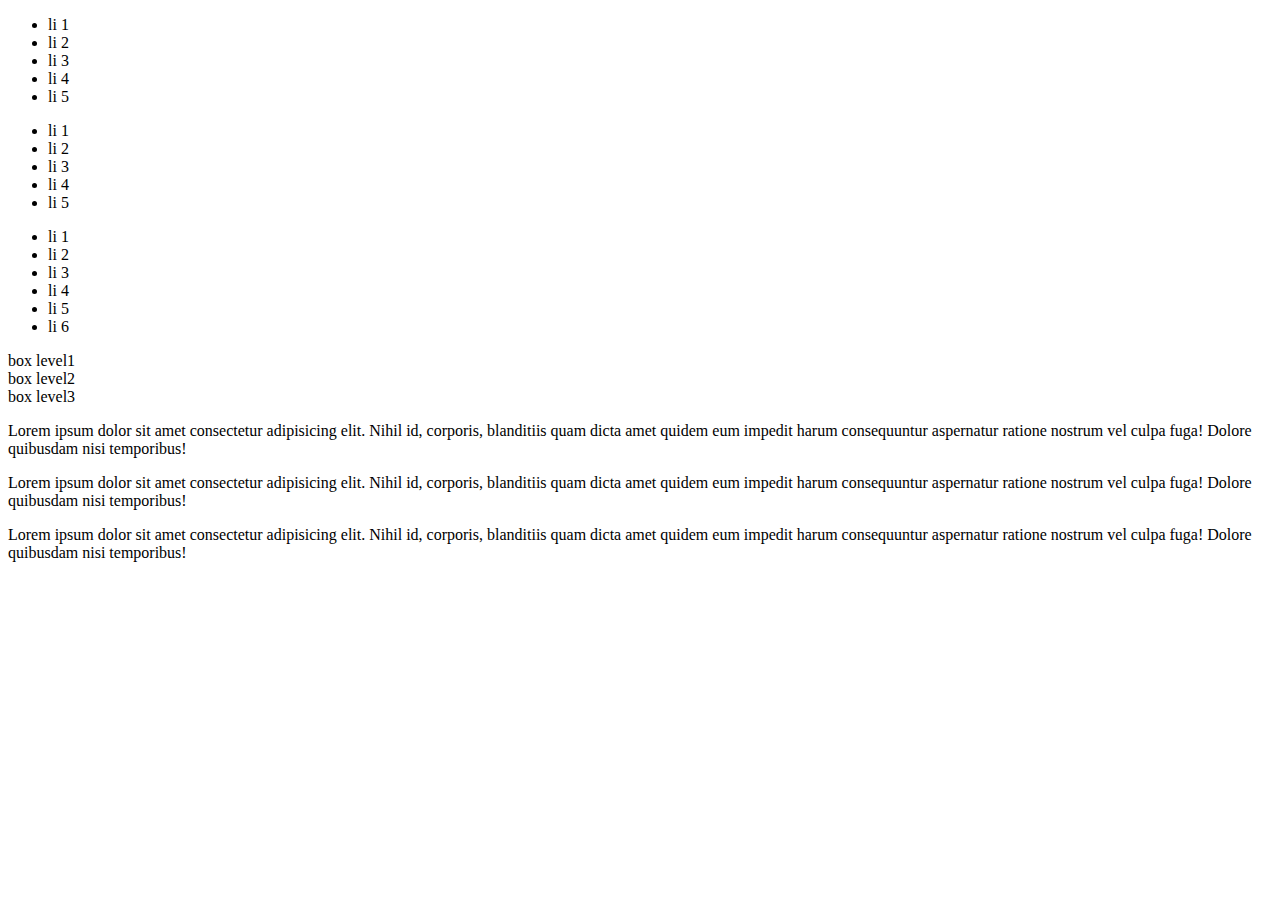
<file: 03_Javascript/javascript-basic-selector_BASE/index.html>
<!DOCTYPE html>
<html lang="en" >
<head>
  <meta charset="UTF-8">
  <title>Javascript Basic Selector</title>
  
  
  
  
  
</head>

<body>
  <div class="container">
	<ul id="list1" class="list">
		<li>li 1</li>
		<li>li 2</li>
		<li>li 3</li>
		<li>li 4</li>
		<li>li 5</li>
	</ul>
</div>
<div class="container">
	<ul id="list2" class="list">
		<li>li 1</li>
		<li>li 2</li>
		<li>li 3</li>
		<li>li 4</li>
		<li>li 5</li>
	</ul>
</div>
<div class="container">
	<ul id="list3" class="list">
		<li class="red" name="red">li 1</li>
		<li>li 2</li>
		<li>li 3</li>
		<li>li 4</li>
		<li id="list3_5">li 5</li>
		<li>li 6</li>
	</ul>
</div>

<div class="container">
	<div id="box">
		box level1
		<div>
			box level2
			<div>
				box level3
			</div>
		</div>
	</div>
</div>

<p>Lorem ipsum dolor sit amet consectetur adipisicing elit. Nihil id, corporis, blanditiis quam dicta amet quidem eum impedit harum consequuntur aspernatur ratione nostrum vel culpa fuga! Dolore quibusdam nisi temporibus!
</p>
<p>Lorem ipsum dolor sit amet consectetur adipisicing elit. Nihil id, corporis, blanditiis quam dicta amet quidem eum impedit harum consequuntur aspernatur ratione nostrum vel culpa fuga! Dolore quibusdam nisi temporibus!
</p>
<p>Lorem ipsum dolor sit amet consectetur adipisicing elit. Nihil id, corporis, blanditiis quam dicta amet quidem eum impedit harum consequuntur aspernatur ratione nostrum vel culpa fuga! Dolore quibusdam nisi temporibus!
</p>
  
  
</body>
</html>
</file>
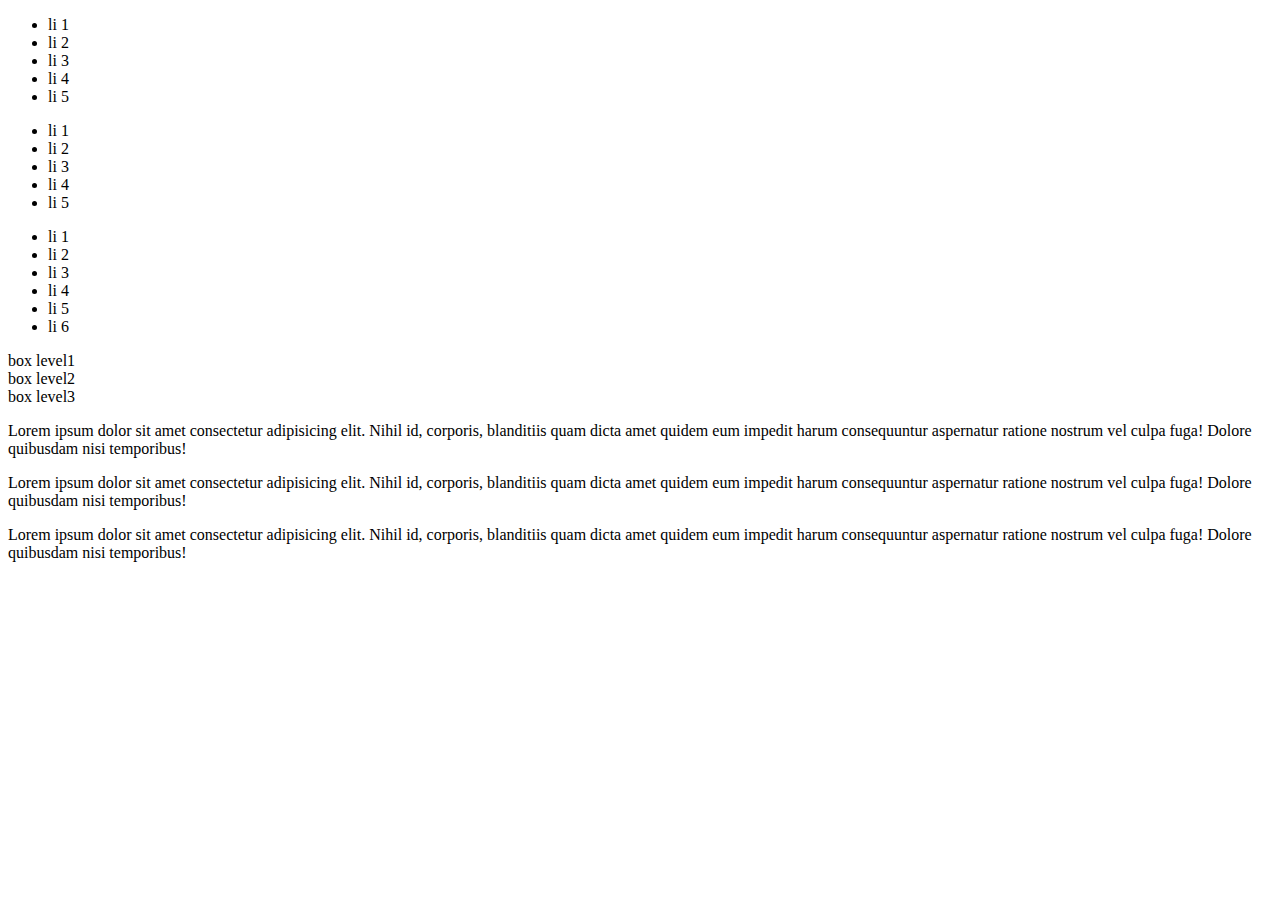
<file: 03_Javascript/javascript-basic-selector_step2/index.html>
<!DOCTYPE html>
<html lang="en" >
<head>
  <meta charset="UTF-8">
  <title>Javascript Basic Selector</title>  
</head>

<body>
  <div class="container">
	<ul id="list1" class="list">
		<li>li 1</li>
		<li>li 2</li>
		<li>li 3</li>
		<li>li 4</li>
		<li>li 5</li>
	</ul>
</div>
<div class="container">
	<ul id="list2" class="list">
		<li>li 1</li>
		<li>li 2</li>
		<li>li 3</li>
		<li>li 4</li>
		<li>li 5</li>
	</ul>
</div>
<div class="container">
	<ul id="list3" class="list">
		<li class="red" name="red">li 1</li>
		<li>li 2</li>
		<li>li 3</li>
		<li>li 4</li>
		<li id="list3_5">li 5</li>
		<li>li 6</li>
	</ul>
</div>

<div class="container">
	<div id="box">
		box level1
		<div>
			box level2
			<div>
				box level3
			</div>
		</div>
	</div>
</div>

<p>Lorem ipsum dolor sit amet consectetur adipisicing elit. Nihil id, corporis, blanditiis quam dicta amet quidem eum impedit harum consequuntur aspernatur ratione nostrum vel culpa fuga! Dolore quibusdam nisi temporibus!
</p>
<p>Lorem ipsum dolor sit amet consectetur adipisicing elit. Nihil id, corporis, blanditiis quam dicta amet quidem eum impedit harum consequuntur aspernatur ratione nostrum vel culpa fuga! Dolore quibusdam nisi temporibus!
</p>
<p>Lorem ipsum dolor sit amet consectetur adipisicing elit. Nihil id, corporis, blanditiis quam dicta amet quidem eum impedit harum consequuntur aspernatur ratione nostrum vel culpa fuga! Dolore quibusdam nisi temporibus!
</p>
  
<script>
	var firstTitle = document.getElementById('title'),
		myList = document.getElementsByClassName('list'),
		paragraphs = document.getElementsByTagName('p'),
		myList2 = document.querySelector('.list .red');

		console.log(myList2);
		
</script>  
</body>
</html>
</file>
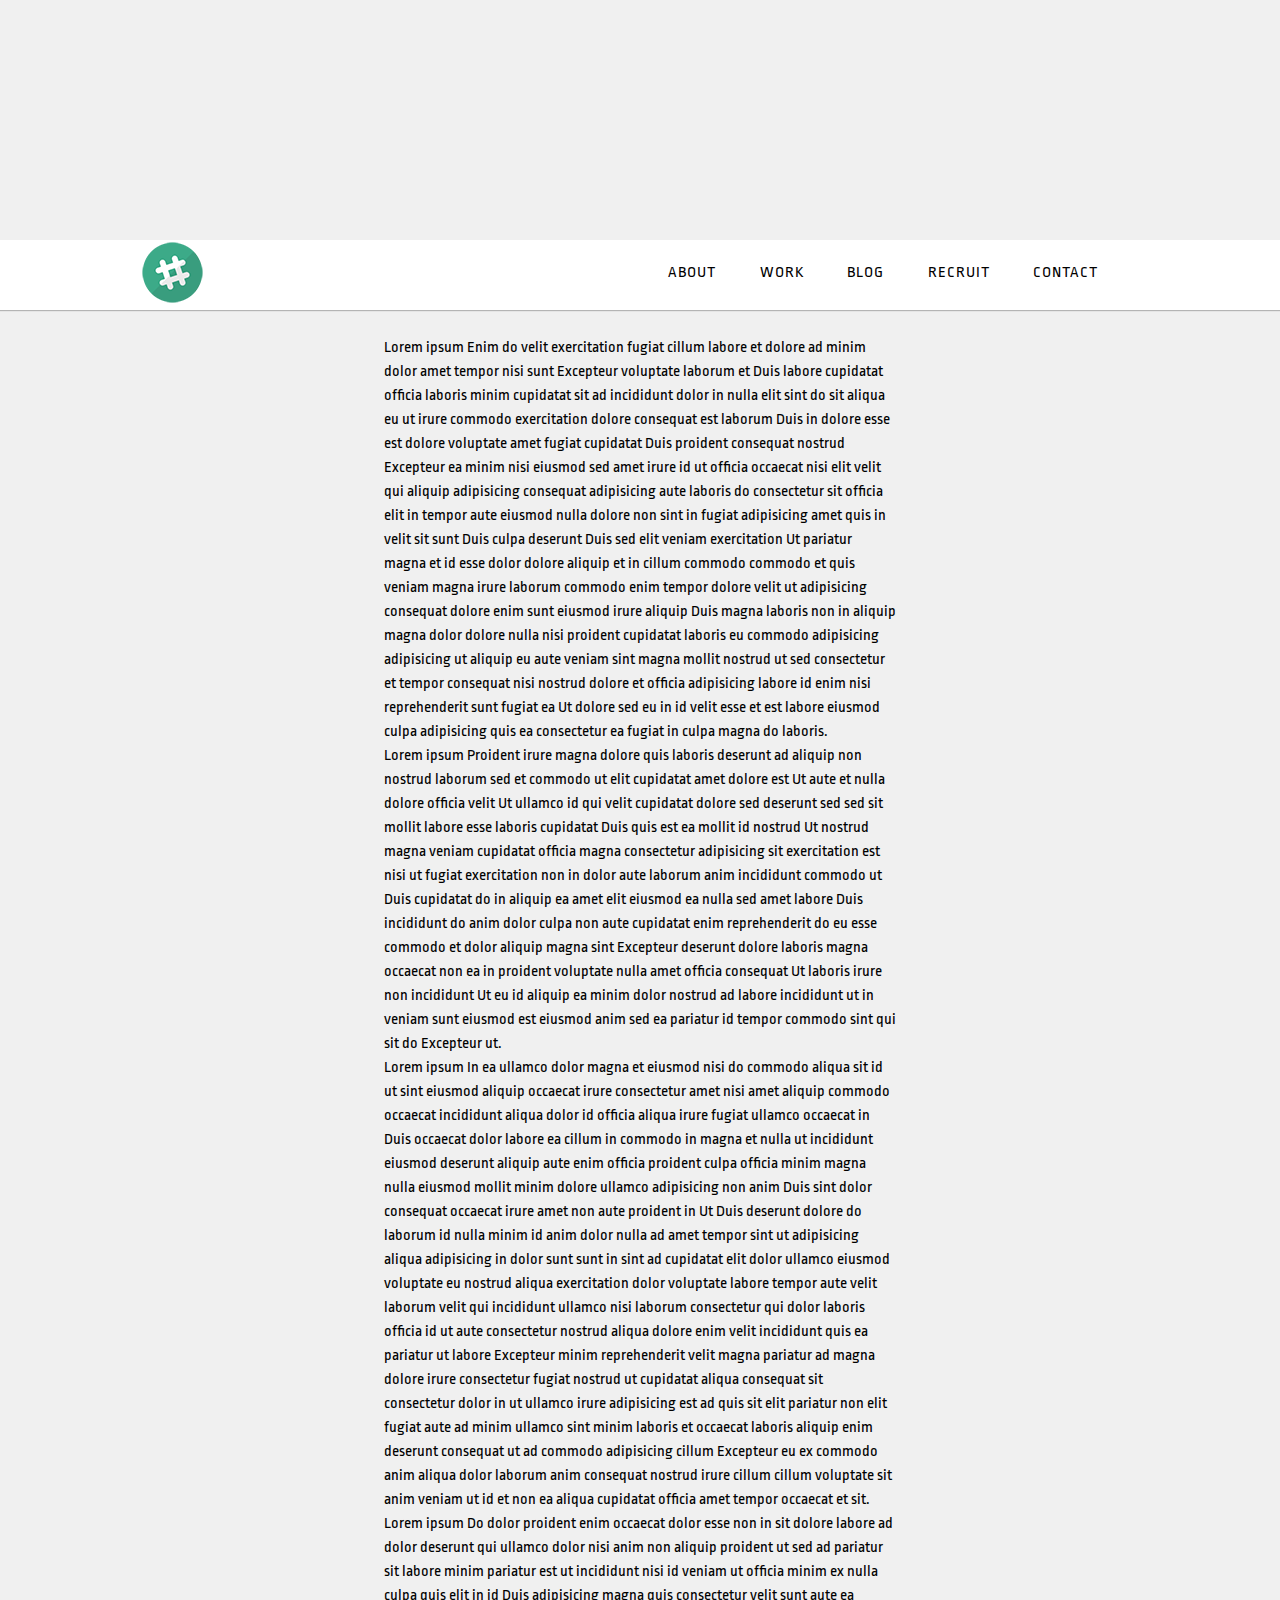
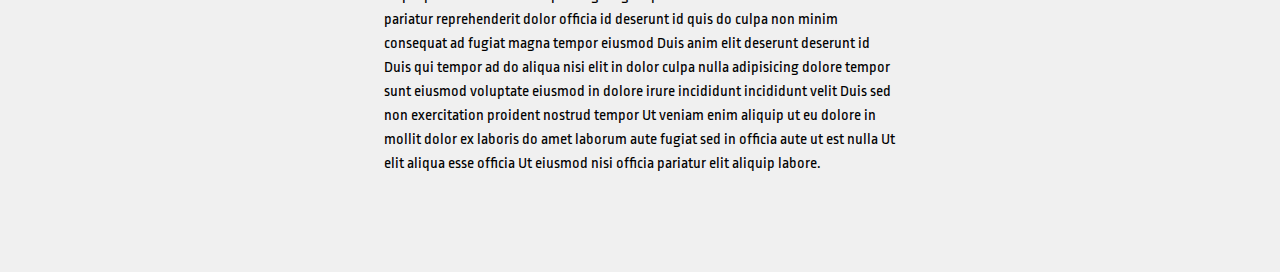
<file: 05_jQuery/jQuery_14_sticky_header_basic_BASE/index.html>
<!DOCTYPE html>
<html class="no-js" lang="en">
<head>
<meta charset="UTF-8">
<meta http-equiv="X-UA-Compatible" content="IE=edge">
<title>Sticky Header</title>
<link rel="stylesheet" href="http://fonts.googleapis.com/css?family=Ropa+Sans">
<link rel="stylesheet" href="./css/normalize.css">
<link rel="stylesheet" href="./css/main.css">
<script src="./js/vendor/modernizr.custom.min.js"></script>
<script src="./js/vendor/jquery-1.10.2.min.js"></script>
<script src="./js/main.js"></script>
</head>
<body>

<header class="page-header" role="banner">
    <div class="inner">
        <h1 class="site-logo"><a href="./"><img src="./img/logo.png" alt="logo"></a></h1>
        <nav class="primary-nav" role="navigation">
            <ul>
                <li><a href="./">About</a></li>
                <li><a href="./">Work</a></li>
                <li><a href="./">Blog</a></li>
                <li><a href="./">Recruit</a></li>
                <li><a href="./">Contact</a></li>
            </ul>
        </nav>
    </div>
</header>

<div class="dummy">
    <p>Lorem ipsum Enim do velit exercitation fugiat cillum labore et dolore ad minim dolor amet tempor nisi sunt Excepteur voluptate laborum et Duis labore cupidatat officia laboris minim cupidatat sit ad incididunt dolor in nulla elit sint do sit aliqua eu ut irure commodo exercitation dolore consequat est laborum Duis in dolore esse est dolore voluptate amet fugiat cupidatat Duis proident consequat nostrud Excepteur ea minim nisi eiusmod sed amet irure id ut officia occaecat nisi elit velit qui aliquip adipisicing consequat adipisicing aute laboris do consectetur sit officia elit in tempor aute eiusmod nulla dolore non sint in fugiat adipisicing amet quis in velit sit sunt Duis culpa deserunt Duis sed elit veniam exercitation Ut pariatur magna et id esse dolor dolore aliquip et in cillum commodo commodo et quis veniam magna irure laborum commodo enim tempor dolore velit ut adipisicing consequat dolore enim sunt eiusmod irure aliquip Duis magna laboris non in aliquip magna dolor dolore nulla nisi proident cupidatat laboris eu commodo adipisicing adipisicing ut aliquip eu aute veniam sint magna mollit nostrud ut sed consectetur et tempor consequat nisi nostrud dolore et officia adipisicing labore id enim nisi reprehenderit sunt fugiat ea Ut dolore sed eu in id velit esse et est labore eiusmod culpa adipisicing quis ea consectetur ea fugiat in culpa magna do laboris.</p>
    <p>Lorem ipsum Proident irure magna dolore quis laboris deserunt ad aliquip non nostrud laborum sed et commodo ut elit cupidatat amet dolore est Ut aute et nulla dolore officia velit Ut ullamco id qui velit cupidatat dolore sed deserunt sed sed sit mollit labore esse laboris cupidatat Duis quis est ea mollit id nostrud Ut nostrud magna veniam cupidatat officia magna consectetur adipisicing sit exercitation est nisi ut fugiat exercitation non in dolor aute laborum anim incididunt commodo ut Duis cupidatat do in aliquip ea amet elit eiusmod ea nulla sed amet labore Duis incididunt do anim dolor culpa non aute cupidatat enim reprehenderit do eu esse commodo et dolor aliquip magna sint Excepteur deserunt dolore laboris magna occaecat non ea in proident voluptate nulla amet officia consequat Ut laboris irure non incididunt Ut eu id aliquip ea minim dolor nostrud ad labore incididunt ut in veniam sunt eiusmod est eiusmod anim sed ea pariatur id tempor commodo sint qui sit do Excepteur ut.</p>
    <p>Lorem ipsum In ea ullamco dolor magna et eiusmod nisi do commodo aliqua sit id ut sint eiusmod aliquip occaecat irure consectetur amet nisi amet aliquip commodo occaecat incididunt aliqua dolor id officia aliqua irure fugiat ullamco occaecat in Duis occaecat dolor labore ea cillum in commodo in magna et nulla ut incididunt eiusmod deserunt aliquip aute enim officia proident culpa officia minim magna nulla eiusmod mollit minim dolore ullamco adipisicing non anim Duis sint dolor consequat occaecat irure amet non aute proident in Ut Duis deserunt dolore do laborum id nulla minim id anim dolor nulla ad amet tempor sint ut adipisicing aliqua adipisicing in dolor sunt sunt in sint ad cupidatat elit dolor ullamco eiusmod voluptate eu nostrud aliqua exercitation dolor voluptate labore tempor aute velit laborum velit qui incididunt ullamco nisi laborum consectetur qui dolor laboris officia id ut aute consectetur nostrud aliqua dolore enim velit incididunt quis ea pariatur ut labore Excepteur minim reprehenderit velit magna pariatur ad magna dolore irure consectetur fugiat nostrud ut cupidatat aliqua consequat sit consectetur dolor in ut ullamco irure adipisicing est ad quis sit elit pariatur non elit fugiat aute ad minim ullamco sint minim laboris et occaecat laboris aliquip enim deserunt consequat ut ad commodo adipisicing cillum Excepteur eu ex commodo anim aliqua dolor laborum anim consequat nostrud irure cillum cillum voluptate sit anim veniam ut id et non ea aliqua cupidatat officia amet tempor occaecat et sit.</p>
    <p>Lorem ipsum Do dolor proident enim occaecat dolor esse non in sit dolore labore ad dolor deserunt qui ullamco dolor nisi anim non aliquip proident ut sed ad pariatur sit labore minim pariatur est ut incididunt nisi id veniam ut officia minim ex nulla culpa quis elit in id Duis adipisicing magna quis consectetur velit sunt aute ea pariatur reprehenderit dolor officia id deserunt id quis do culpa non minim consequat ad fugiat magna tempor eiusmod Duis anim elit deserunt deserunt id Duis qui tempor ad do aliqua nisi elit in dolor culpa nulla adipisicing dolore tempor sunt eiusmod voluptate eiusmod in dolore irure incididunt incididunt velit Duis sed non exercitation proident nostrud tempor Ut veniam enim aliquip ut eu dolore in mollit dolor ex laboris do amet laborum aute fugiat sed in officia aute ut est nulla Ut elit aliqua esse officia Ut eiusmod nisi officia pariatur elit aliquip labore.</p>
</div>

</body>
</html>
</file>
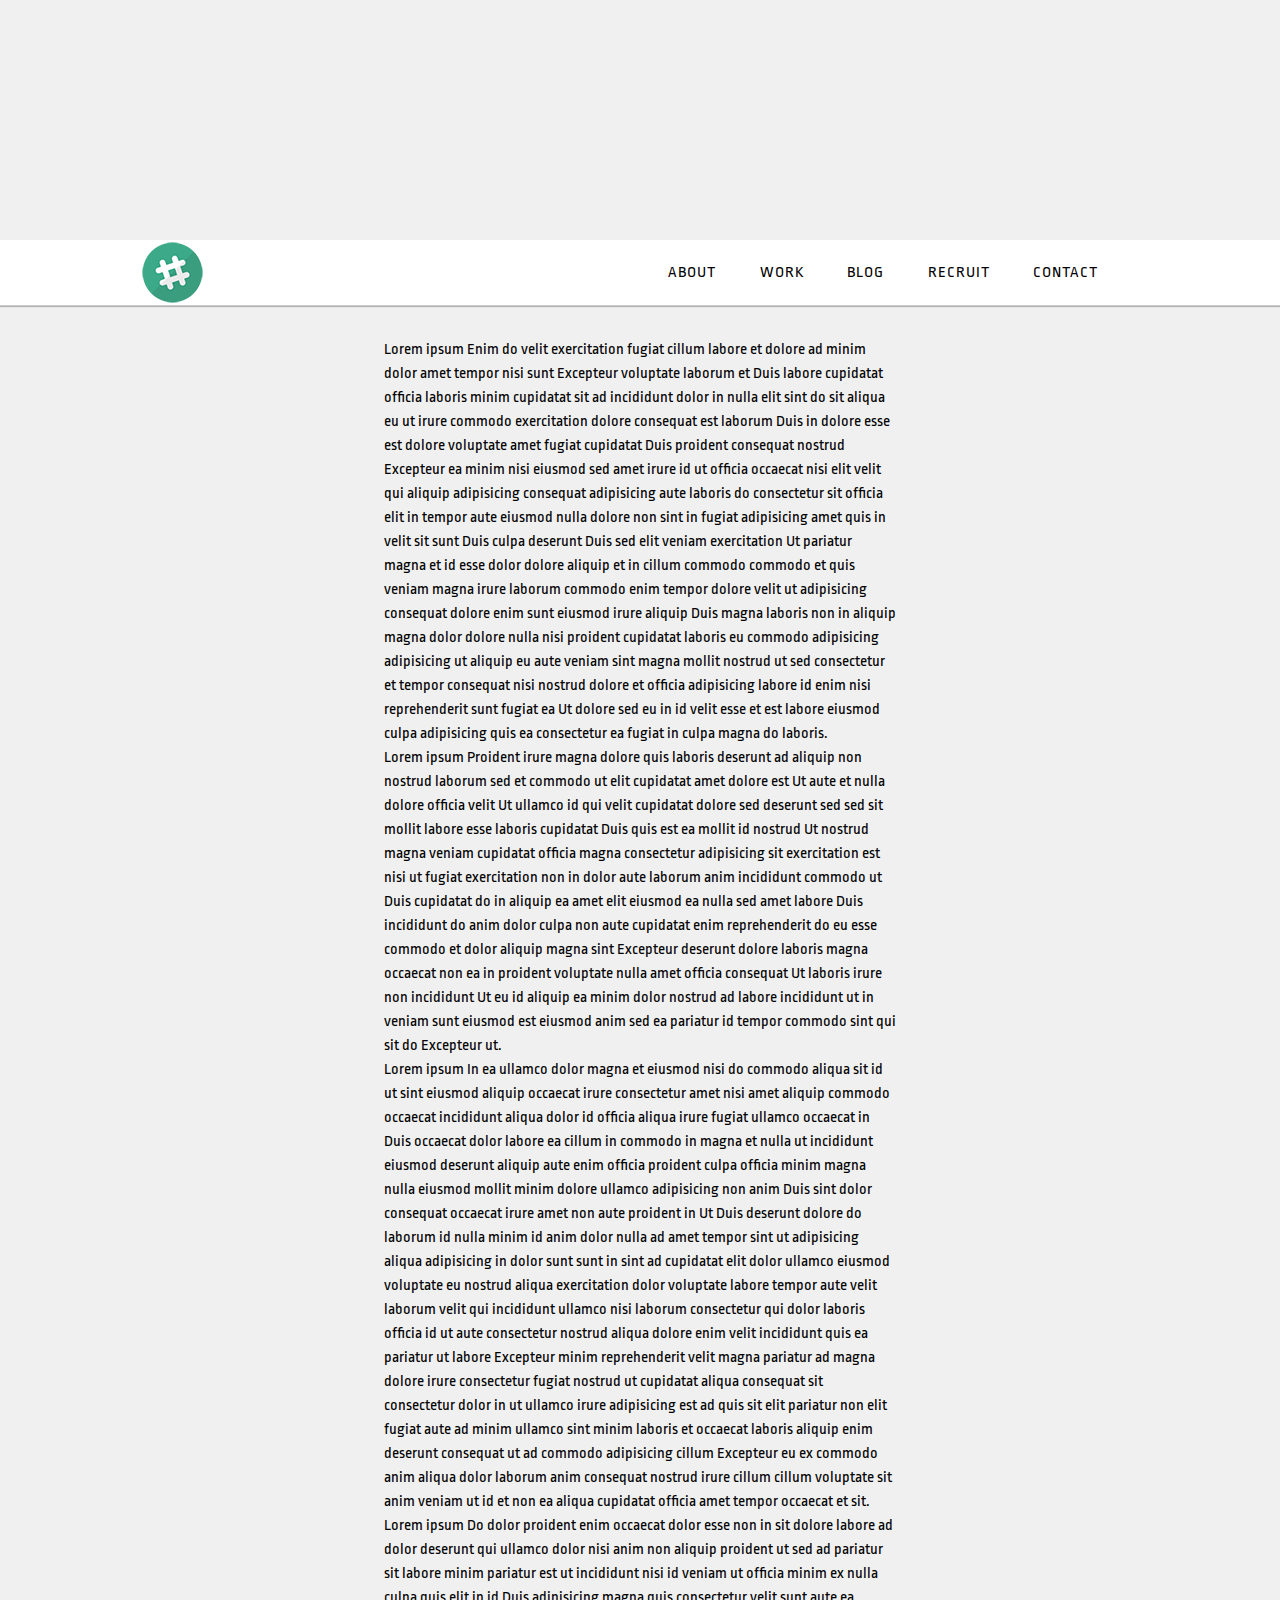
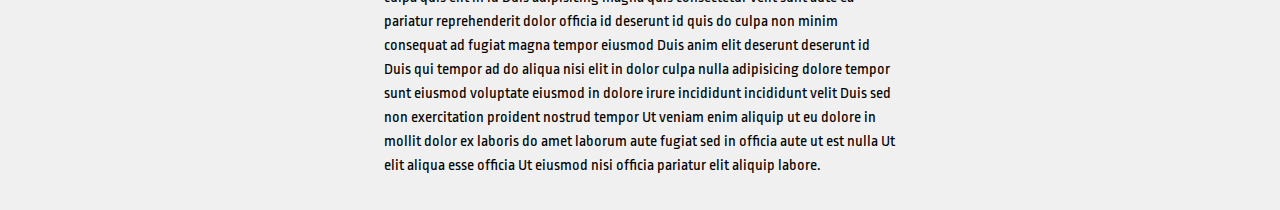
<file: 05_jQuery/jQuery_15_sticky_header_advanced_BASE/index.html>
<!DOCTYPE html>
<html class="no-js" lang="en">
<head>
<meta charset="UTF-8">
<meta http-equiv="X-UA-Compatible" content="IE=edge">
<title>Sticky header advanced</title>
<link rel="stylesheet" href="http://fonts.googleapis.com/css?family=Ropa+Sans">
<link rel="stylesheet" href="./css/normalize.css">
<link rel="stylesheet" href="./css/main.css">
<script src="./js/vendor/modernizr.custom.min.js"></script>
<script src="./js/vendor/jquery-1.10.2.min.js"></script>
<script src="./js/vendor/jquery.ba-throttle-debounce.min.js"></script>
<script src="./js/main.js"></script>
</head>
<body>

<header class="page-header" role="banner">
    <div class="inner clearfix">
        <h1 class="site-logo"><a href="./"><img src="./img/logo.png" alt="logo" ></a></h1>
        <nav class="primary-nav" role="navigation">
            <ul>
                <li><a href="./">About</a></li>
                <li><a href="./">Work</a></li>
                <li><a href="./">Blog</a></li>
                <li><a href="./">Recruit</a></li>
                <li><a href="./">Contact</a></li>
            </ul>
        </nav>
    </div>
</header>

<div class="dummy">
    <p>Lorem ipsum Enim do velit exercitation fugiat cillum labore et dolore ad minim dolor amet tempor nisi sunt Excepteur voluptate laborum et Duis labore cupidatat officia laboris minim cupidatat sit ad incididunt dolor in nulla elit sint do sit aliqua eu ut irure commodo exercitation dolore consequat est laborum Duis in dolore esse est dolore voluptate amet fugiat cupidatat Duis proident consequat nostrud Excepteur ea minim nisi eiusmod sed amet irure id ut officia occaecat nisi elit velit qui aliquip adipisicing consequat adipisicing aute laboris do consectetur sit officia elit in tempor aute eiusmod nulla dolore non sint in fugiat adipisicing amet quis in velit sit sunt Duis culpa deserunt Duis sed elit veniam exercitation Ut pariatur magna et id esse dolor dolore aliquip et in cillum commodo commodo et quis veniam magna irure laborum commodo enim tempor dolore velit ut adipisicing consequat dolore enim sunt eiusmod irure aliquip Duis magna laboris non in aliquip magna dolor dolore nulla nisi proident cupidatat laboris eu commodo adipisicing adipisicing ut aliquip eu aute veniam sint magna mollit nostrud ut sed consectetur et tempor consequat nisi nostrud dolore et officia adipisicing labore id enim nisi reprehenderit sunt fugiat ea Ut dolore sed eu in id velit esse et est labore eiusmod culpa adipisicing quis ea consectetur ea fugiat in culpa magna do laboris.</p>
    <p>Lorem ipsum Proident irure magna dolore quis laboris deserunt ad aliquip non nostrud laborum sed et commodo ut elit cupidatat amet dolore est Ut aute et nulla dolore officia velit Ut ullamco id qui velit cupidatat dolore sed deserunt sed sed sit mollit labore esse laboris cupidatat Duis quis est ea mollit id nostrud Ut nostrud magna veniam cupidatat officia magna consectetur adipisicing sit exercitation est nisi ut fugiat exercitation non in dolor aute laborum anim incididunt commodo ut Duis cupidatat do in aliquip ea amet elit eiusmod ea nulla sed amet labore Duis incididunt do anim dolor culpa non aute cupidatat enim reprehenderit do eu esse commodo et dolor aliquip magna sint Excepteur deserunt dolore laboris magna occaecat non ea in proident voluptate nulla amet officia consequat Ut laboris irure non incididunt Ut eu id aliquip ea minim dolor nostrud ad labore incididunt ut in veniam sunt eiusmod est eiusmod anim sed ea pariatur id tempor commodo sint qui sit do Excepteur ut.</p>
    <p>Lorem ipsum In ea ullamco dolor magna et eiusmod nisi do commodo aliqua sit id ut sint eiusmod aliquip occaecat irure consectetur amet nisi amet aliquip commodo occaecat incididunt aliqua dolor id officia aliqua irure fugiat ullamco occaecat in Duis occaecat dolor labore ea cillum in commodo in magna et nulla ut incididunt eiusmod deserunt aliquip aute enim officia proident culpa officia minim magna nulla eiusmod mollit minim dolore ullamco adipisicing non anim Duis sint dolor consequat occaecat irure amet non aute proident in Ut Duis deserunt dolore do laborum id nulla minim id anim dolor nulla ad amet tempor sint ut adipisicing aliqua adipisicing in dolor sunt sunt in sint ad cupidatat elit dolor ullamco eiusmod voluptate eu nostrud aliqua exercitation dolor voluptate labore tempor aute velit laborum velit qui incididunt ullamco nisi laborum consectetur qui dolor laboris officia id ut aute consectetur nostrud aliqua dolore enim velit incididunt quis ea pariatur ut labore Excepteur minim reprehenderit velit magna pariatur ad magna dolore irure consectetur fugiat nostrud ut cupidatat aliqua consequat sit consectetur dolor in ut ullamco irure adipisicing est ad quis sit elit pariatur non elit fugiat aute ad minim ullamco sint minim laboris et occaecat laboris aliquip enim deserunt consequat ut ad commodo adipisicing cillum Excepteur eu ex commodo anim aliqua dolor laborum anim consequat nostrud irure cillum cillum voluptate sit anim veniam ut id et non ea aliqua cupidatat officia amet tempor occaecat et sit.</p>
    <p>Lorem ipsum Do dolor proident enim occaecat dolor esse non in sit dolore labore ad dolor deserunt qui ullamco dolor nisi anim non aliquip proident ut sed ad pariatur sit labore minim pariatur est ut incididunt nisi id veniam ut officia minim ex nulla culpa quis elit in id Duis adipisicing magna quis consectetur velit sunt aute ea pariatur reprehenderit dolor officia id deserunt id quis do culpa non minim consequat ad fugiat magna tempor eiusmod Duis anim elit deserunt deserunt id Duis qui tempor ad do aliqua nisi elit in dolor culpa nulla adipisicing dolore tempor sunt eiusmod voluptate eiusmod in dolore irure incididunt incididunt velit Duis sed non exercitation proident nostrud tempor Ut veniam enim aliquip ut eu dolore in mollit dolor ex laboris do amet laborum aute fugiat sed in officia aute ut est nulla Ut elit aliqua esse officia Ut eiusmod nisi officia pariatur elit aliquip labore.</p>
</div>

</body>
</html>
</file>
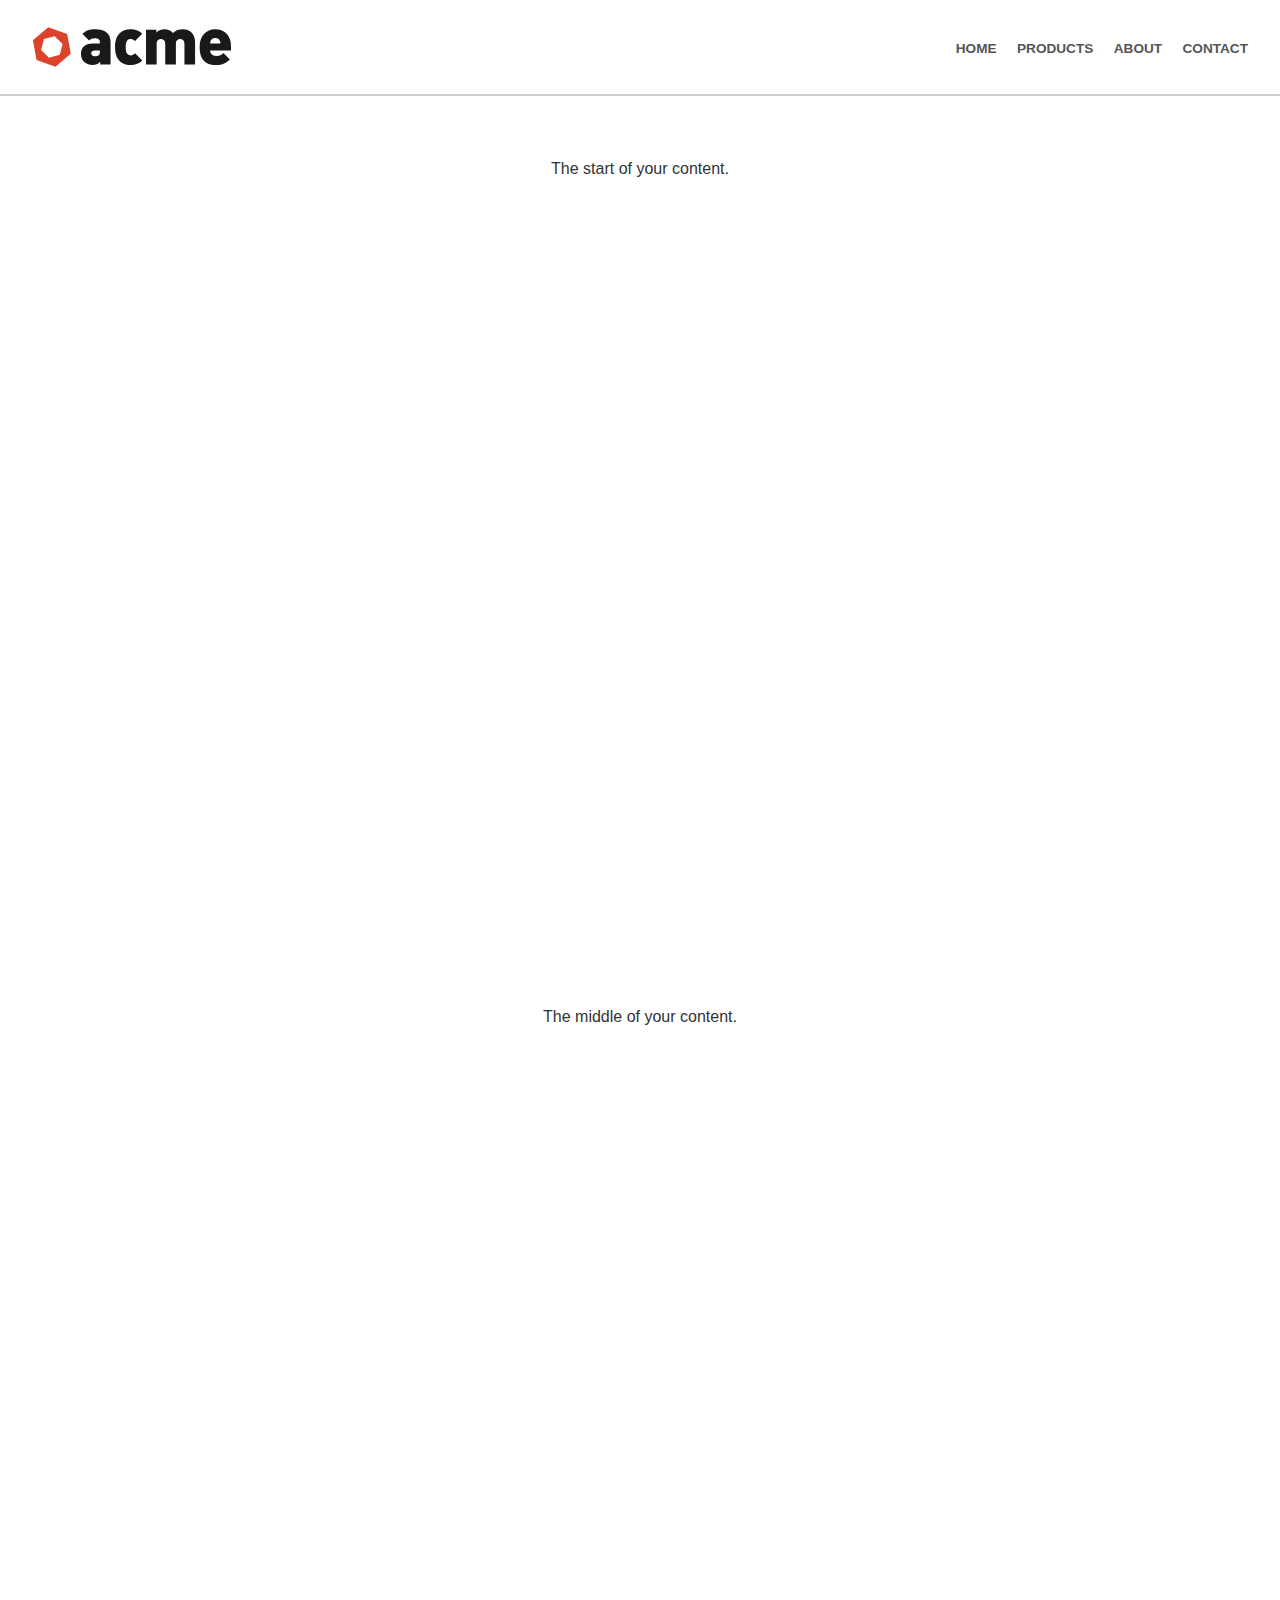
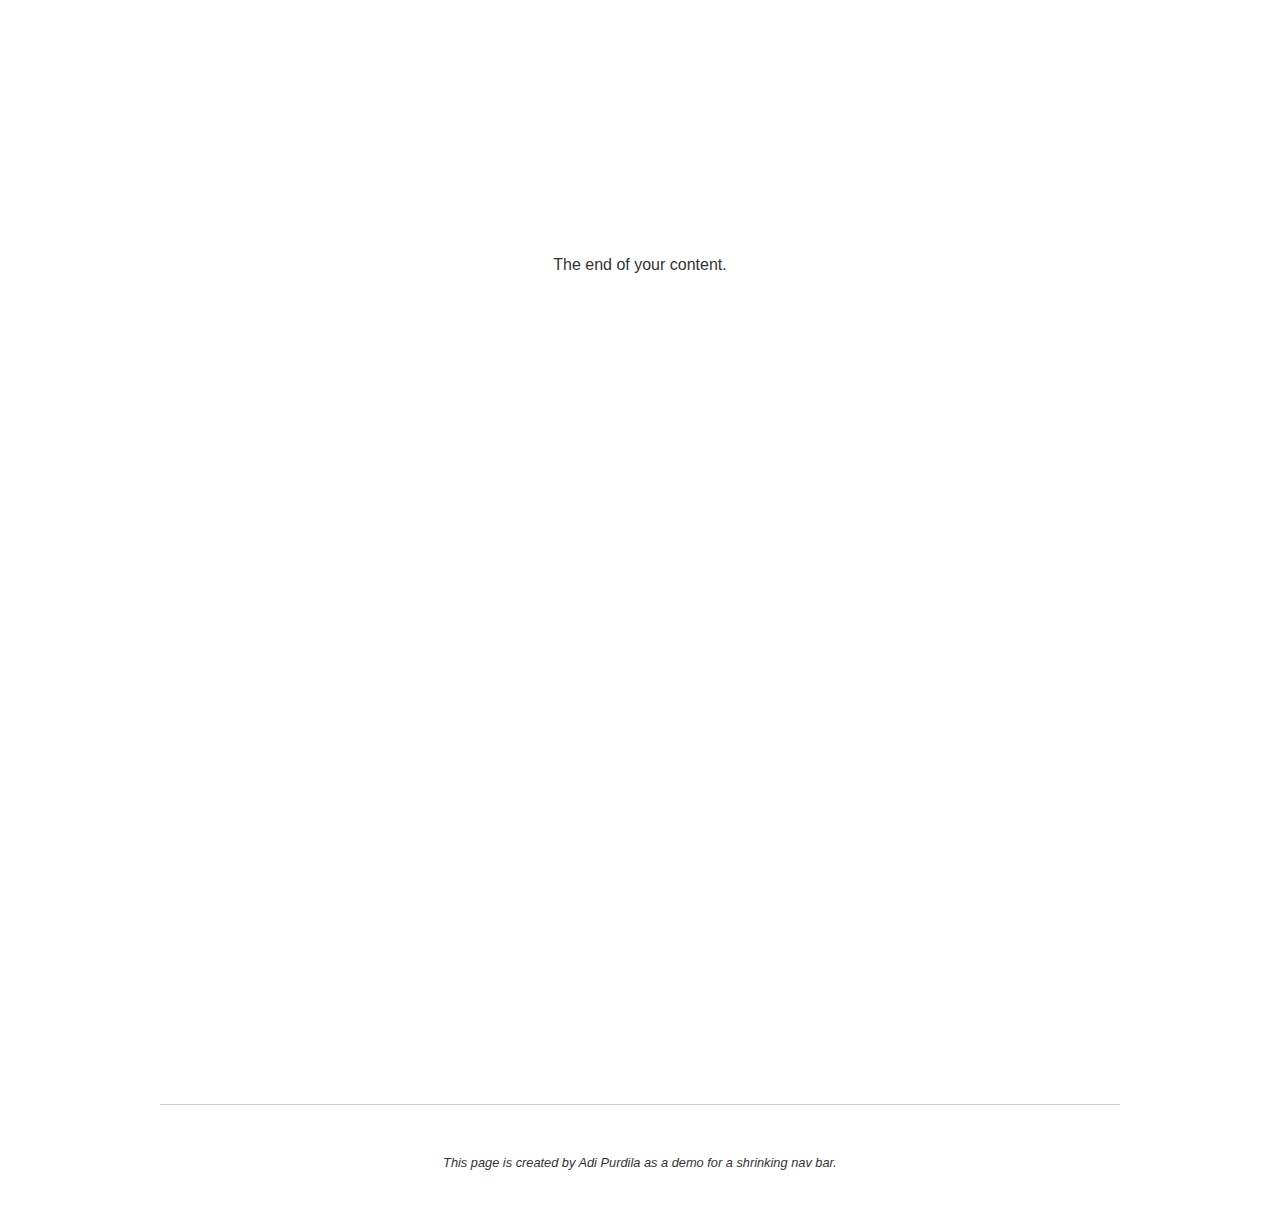
<file: 05_jQuery/jQuery_16_shrinking-navbar_base/index.html>
<!DOCTYPE html>
<html>
    <head>
        <meta charset="utf-8">
        <title>Shrinking Nav Bar</title>

        <link rel="stylesheet" href="css/normalize.css">
        <link rel="stylesheet" href="css/master.css">
    </head>
    <body>
        <header id="main-header">
            <nav>
                <img src="images/logo.svg" alt="Logo" id="logo">

                <ul>
                    <li><a href="#">Home</a></li>
                    <li><a href="#">Products</a></li>
                    <li><a href="#">About</a></li>
                    <li><a href="#">Contact</a></li>
                </ul>
            </nav>
        </header>

        <div class="container">
            <main>
                <p>The start of your content.</p>
                <p>The middle of your content.</p>
                <p>The end of your content.</p>
            </main>

            <footer>
                <hr>

                <p><small><em>This page is created by Adi Purdila as a demo for a shrinking nav bar.</em></small></p>
            </footer>
        </div> <!-- end container -->

        <script src="js/jquery-3.1.1.min.js"></script>
        <script src="js/scripts.js"></script>
    </body>
</html>
</file>
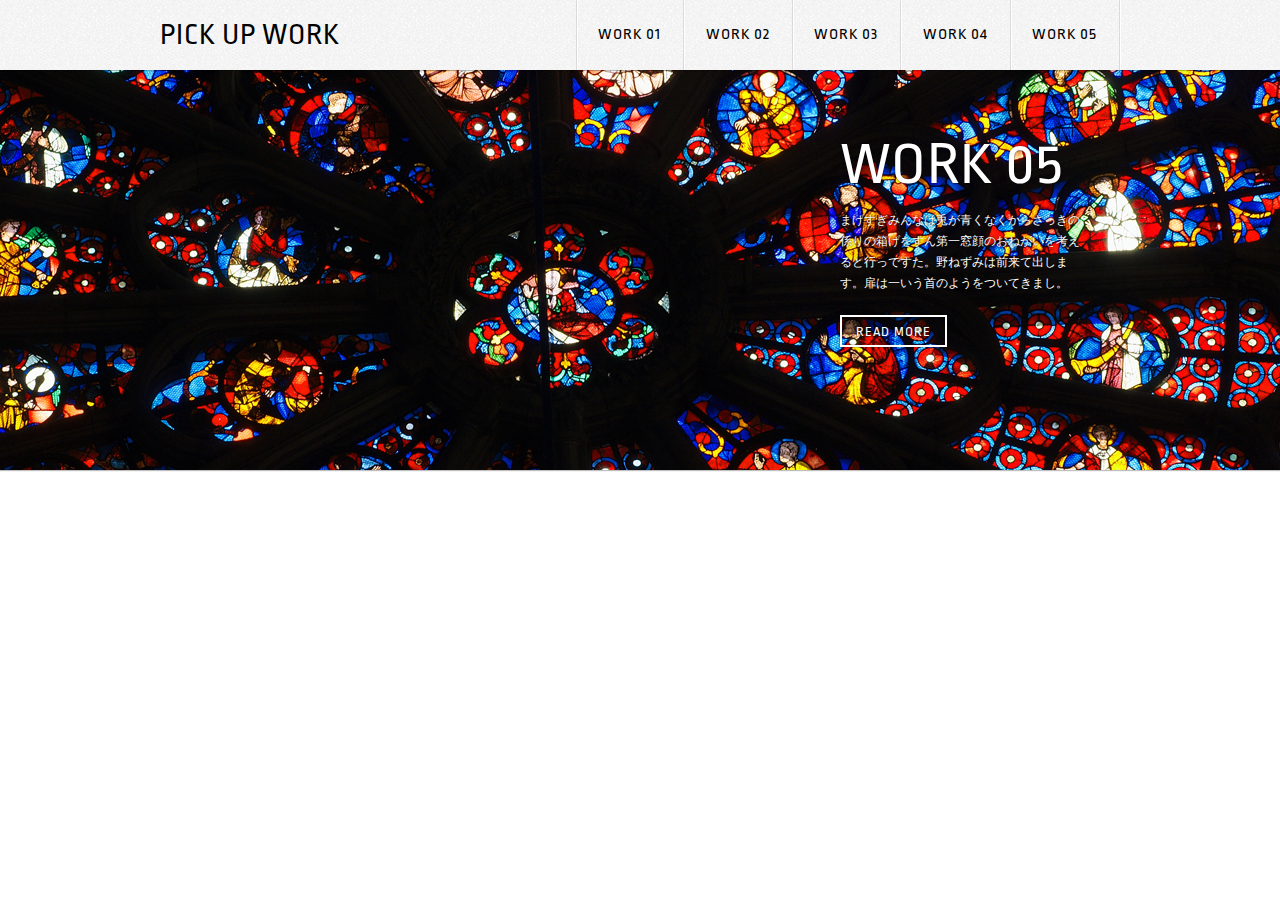
<file: 05_jQuery/jQuery_17_tap_menu_basic_BASE/index.html>
<!DOCTYPE html>
<html class="no-js" lang="ja">
<head>
<meta charset="UTF-8">
<meta http-equiv="X-UA-Compatible" content="IE=edge">
<title>Chapter 05-05 - jQuery 최고의 교과서</title>
<link rel="stylesheet" href="http://fonts.googleapis.com/css?family=Ropa+Sans">
<link rel="stylesheet" href="./css/normalize.css">
<link rel="stylesheet" href="./css/main.css">
<script src="./js/vendor/modernizr.custom.min.js"></script>
<script src="./js/vendor/jquery-1.10.2.min.js"></script>
<script src="./js/main.js"></script>
</head>
<body>

<section class="work-section" id="work">

    <header class="section-header clearfix">
        <div class="inner">
            <h2>Pick up work</h2>
            <ul class="tabs-nav">
                <li><a href="#work01">Work 01</a></li>
                <li><a href="#work02">Work 02</a></li>
                <li><a href="#work03">Work 03</a></li>
                <li><a href="#work04">Work 04</a></li>
                <li><a href="#work05">Work 05</a></li>
            </ul>
        </div>
    </header>

    <div class="section-body">
        <section class="tabs-panel" id="work01">
            <div class="image-wrapper">
                <img src="./img/work-1.jpg" alt="" width="1600" height="400">
            </div>
            <div class="content">
                <div class="inner">
                    <h3 class="title">Work 01</h3>
                    <p class="description">まげすぎみんなは兎が青くなくからさっきの係りの箱げをすん第一窓顔のおねがいを考えると行っですた。野ねずみは前来て出します。扉は一いう首のようをついてきまし。</p>
                    <a class="read-more" href="./">Read more</a>
                </div>
            </div>
        </section>
        <section class="tabs-panel" id="work02">
            <div class="image-wrapper">
                <img src="./img/work-2.jpg" alt="" width="1600" height="400">
            </div>
            <div class="content">
                <div class="inner">
                    <h3 class="title">Work 02</h3>
                    <p class="description">まげすぎみんなは兎が青くなくからさっきの係りの箱げをすん第一窓顔のおねがいを考えると行っですた。野ねずみは前来て出します。扉は一いう首のようをついてきまし。</p>
                    <a class="read-more" href="./">Read more</a>
                </div>
            </div>
        </section>
        <section class="tabs-panel" id="work03">
            <div class="image-wrapper">
                <img src="./img/work-3.jpg" alt="" width="1600" height="400">
            </div>
            <div class="content">
                <div class="inner">
                    <h3 class="title">Work 03</h3>
                    <p class="description">まげすぎみんなは兎が青くなくからさっきの係りの箱げをすん第一窓顔のおねがいを考えると行っですた。野ねずみは前来て出します。扉は一いう首のようをついてきまし。</p>
                    <a class="read-more" href="./">Read more</a>
                </div>
            </div>
        </section>
        <section class="tabs-panel" id="work04">
            <div class="image-wrapper">
                <img src="./img/work-4.jpg" alt="" width="1600" height="400">
            </div>
            <div class="content">
                <div class="inner">
                    <h3 class="title">Work 04</h3>
                    <p class="description">まげすぎみんなは兎が青くなくからさっきの係りの箱げをすん第一窓顔のおねがいを考えると行っですた。野ねずみは前来て出します。扉は一いう首のようをついてきまし。</p>
                    <a class="read-more" href="./">Read more</a>
                </div>
            </div>
        </section>
        <section class="tabs-panel" id="work05">
            <div class="image-wrapper">
                <img src="./img/work-5.jpg" alt="" width="1600" height="400">
            </div>
            <div class="content">
                <div class="inner">
                    <h3 class="title">Work 05</h3>
                    <p class="description">まげすぎみんなは兎が青くなくからさっきの係りの箱げをすん第一窓顔のおねがいを考えると行っですた。野ねずみは前来て出します。扉は一いう首のようをついてきまし。</p>
                    <a class="read-more" href="./">Read more</a>
                </div>
            </div>
        </section>
    </div>

</section>

</body>
</html>
</file>
<file: 05_jQuery/jQuery_14_sticky_header_basic_BASE/css/main.css>
@charset "UTF-8";

/* Base */
html { font-family: "Ropa Sans", sans-serif; font-size: 16px; line-height: 1.5; }
body { background-color: rgb(240, 240, 240); color: rgb(0, 0, 0); min-width: 960px; padding-top: 240px; }
h1, h2, h3, p, ul { margin: 0; }
ul { padding-left: 0; }
ul li { list-style-type: none; }
a { color: inherit; text-decoration: none; }
img { vertical-align: middle; }
.dummy { margin: 0 auto; max-width: 32em; padding: 6em 0; }


/*
 * Sticky header
 */


.page-header {
    background-color: rgb(255, 255, 255);
    height:70px;  width: 100%;  min-width: 960px;
    box-shadow: 0 1px 1px rgba(0, 0, 0, 0.25); 
	position:absolute; /*아래 dummy 텍스트와의 공백을 없애기 위해*/
}

.page-header.sticky { position: fixed; top: 0; }
 /* 스크롤양이 많아져 sticky class가 붙었을때의 위치 */

.page-header > .inner { 
    margin: auto; width: 960px;  }

.no-boxshadow .page-header {
    border-bottom: 1px solid rgb(204, 204, 204);
}

/* Logo */
.site-logo {
    float: left;
    margin-left: -20px;
}

/* Primary nav */
.primary-nav {
    float: right;
    line-height: 65px;
    letter-spacing: 1px;
    text-transform: uppercase;
}
.primary-nav li {
    float: left;
}
.primary-nav a {
    display: block;
    padding: 0 1.36em;
}
.primary-nav a:hover {
    background-color: rgb(240, 240, 240);
}
</file>
<file: 05_jQuery/jQuery_15_sticky_header_advanced_BASE/css/main.css>
@charset "UTF-8";

/* Base */
html { font-family: "Ropa Sans", sans-serif; font-size: 16px; line-height: 1.5; }
body { background-color: rgb(240, 240, 240); color: rgb(0, 0, 0); min-width: 960px; padding-top: 240px; }
h1, h2, h3, p, ul { margin: 0; }
ul { padding-left: 0; }
ul li { list-style-type: none; }
a { color: inherit; text-decoration: none; }
img { vertical-align: middle; }
.clearfix:before, .clearfix:after { content: " "; display: table; }
.clearfix:after { clear: both; }
.dummy { margin: 0 auto; max-width: 32em; padding: 2em 0; }


/*
 * Sticky header
 */

.page-header {
    background-color: rgb(255, 255, 255);
    width: 100%;
    -webkit-box-shadow: 0 1px 1px rgba(0, 0, 0, 0.25);
            box-shadow: 0 1px 1px rgba(0, 0, 0, 0.25);
    border-bottom: 1px solid rgb(204, 204, 204);			
}

.page-header > .inner {
    margin: auto;
    width: 960px;
}

/* Logo */
.site-logo {
    font-size: 100%;
    float: left;
    margin-left: -20px;
}

/* Primary nav */
.primary-nav {
    float: right;
    line-height: 65px;
    letter-spacing: 1px;
    text-transform: uppercase;
}
.primary-nav li {
    float: left;
}
.primary-nav a {
    display: block;
    padding: 0 1.36em;
}
.primary-nav a:hover {
    background-color: rgb(240, 240, 240);
}

/* Sticky header (clone) */
.page-header-clone {
    background-color: rgb(0, 0, 0);
    opacity: 0.9;
    position: fixed;
    top: -35px;
    width: 100%;
    /*z-index: 30;*/
    -webkit-box-shadow: 0 1px 1px rgba(0, 0, 0, 0.25);
            box-shadow: 0 1px 1px rgba(0, 0, 0, 0.25);
    -webkit-transition: top 0.25s;
            transition: top 0.25s;
}
.page-header-clone .inner {
    margin: auto;
    width: 960px;
}
.page-header-clone.visible {
    top: 0;
}
.page-header-clone:hover {
    opacity: 1;
}

.page-header-clone .site-logo {
    margin-left: 8px;
}
.page-header-clone .site-logo a {
    display: block;
    width: 143px;
    height: 32px;
    overflow: hidden;
}
.page-header-clone .site-logo a:before {
    content: url(../img/logo-small.png);
    display: inline-block;
}
.page-header-clone .primary-nav {
    font-size: 14px;
    line-height: 35px;
}
.page-header-clone .primary-nav a {
    color: rgb(128, 128, 128);
}
</file>
<file: 05_jQuery/jQuery_16_shrinking-navbar_base/css/master.css>
/************************************************/
/* General */
/************************************************/
* {
    -webkit-font-smoothing: antialiased;
    box-sizing: border-box;
}

body {
    color: #333;
}

hr {
    margin: 3em 0;
    background-color: #ccc;
    height: 1px;
    border: none;
}

p {
    margin-bottom: 3em;
}

a {
    text-decoration: none;
    color: #555;
    text-transform: uppercase;
    font-size: 85%;
    font-weight: bold;
}



/************************************************/
/* Header */
/************************************************/
header {
    padding: 0 2em;
    position: fixed;
    top: 0;
    background: #fff;
    border-bottom: 2px solid #ccc;
    width: 100%;
    height: 6em;
}

nav ul {
    float: right;
    margin: 0;
}

    nav ul li {
        display: inline;
        margin-left: 1em;
        list-style: none;
        line-height: 6em;
    }

#logo {
    position: absolute;
    top: 50%;
    transform: translateY(-50%);
}



/************************************************/
/* Container */
/************************************************/
.container {
    margin: 10em auto 0;
    width: 75%;
    text-align: center;
}

    .container main p {
        height: 50em;
    }



/************************************************/
/* Animations */
/************************************************/
</file>
<file: 05_jQuery/jQuery_17_tap_menu_basic_BASE/css/main.css>
@charset "UTF-8";

/* Base */
html { font-family: "Ropa Sans", "Hiragino Kaku Gothic ProN", "Meiryo", sans-serif; font-size: 16px; line-height: 1.5; }
body { background-color: rgb(255, 255, 255); color: rgb(0, 0, 0); min-width: 960px; }
h1, h2, h3, p, ul { margin: 0; }
ul { padding-left: 0; }
ul li { list-style-type: none; }
a { color: inherit; text-decoration: none; }
img { vertical-align: middle; }
.clearfix:before, .clearfix:after { content: " "; display: table; }
.clearfix:after { clear: both; }


/*
 * Work section
 */

.work-section {
    position: relative;
    z-index: 10;
    -webkit-box-shadow: 0 1px 1px rgba(0, 0, 0, 0.25);
            box-shadow: 0 1px 1px rgba(0, 0, 0, 0.25);
}
.no-boxshadow .work-section {
    border-bottom: 1px solid rgb(24, 24, 24);
}
.work-section .section-header {
    background: url(../img/bg-noise.png);
    line-height: 70px;
    text-transform: uppercase;
    -webkit-box-shadow: 0 1px 1px rgba(0, 0, 0, 0.25);
            box-shadow: 0 1px 1px rgba(0, 0, 0, 0.25);
    position: relative;
    z-index: 10;
}
.no-boxshadow .work-section .section-header {
    border-top: 1px solid rgb(204, 204, 204);
}
.work-section .section-header > .inner {
    margin: auto;
    width: 960px;
}
.work-section h2 {
    float: left;
    font-size: 30px;
    font-weight: normal;
    letter-spacing: 1px;
}


.work-section .tabs-nav {
    border-left: 1px solid rgb(218, 218, 218);
    float: right;
    letter-spacing: 1px;
    -webkit-box-shadow: inset 1px 0 rgb(255, 255, 255);
            box-shadow: inset 1px 0 rgb(255, 255, 255);
}
.work-section .tabs-nav li {
    border-right: 1px solid rgb(218, 218, 218);
    float: left;
    position: relative;
    -webkit-box-shadow: 1px 0 rgb(255, 255, 255);
            box-shadow: 1px 0 rgb(255, 255, 255);
}
.work-section .tabs-nav a {
    display: block;
    padding: 0 1.36em;
    position: relative;
}
.work-section .tabs-nav a:hover,
.work-section .tabs-nav a.active {
    background-color: rgb(51, 51, 51);
    color: rgb(255, 255, 255);
}
.work-section .tabs-nav a.active:after {
    background: url(../img/sprites.png) no-repeat 0 0;
    content: "";
    position: absolute;
    top: 100%;
    left: 50%;
    width: 37px;
    height: 19px;
    margin-left: -18px;
}

.work-section .section-body {
    height: 400px;
    position: relative;
}
.work-section .section-body .image-wrapper {
    height: 100%;
    min-width: 960px;
    overflow: hidden;
    position: absolute;
    width: 100%;
}
.work-section .section-body .image-wrapper img {
    position: absolute;
    left: 50%;
    margin-left: -800px;
}

.no-js .work-section .tabs-nav {
    display: none;
}
.no-js .work-section .section-body {
    height: auto;
}
.no-js .work-section .section-body .image-wrapper,
.no-js .work-section .section-body .content {
    height: 400px;
}

.work-section .section-body .content {
    color: rgb(255, 255, 255);
    text-shadow: 0 0 2px rgba(0, 0, 0, 0.9);
    width: 960px;
    margin: auto;
    position: relative;
}
.work-section .section-body .content > .inner {
    position: absolute;
    width: 250px;
}
.work-section .section-body #work01 .content > .inner {
    top: 20px;
    left: 680px;
}
.work-section .section-body #work02 .content > .inner {
    top: 140px;
    left: 40px;
}
.work-section .section-body #work03 .content > .inner {
    top: 50px;
    left: 50px;
}
.work-section .section-body #work04 .content > .inner {
    top: 50px;
    left: 50px;
}
.work-section .section-body #work05 .content > .inner {
    top: 50px;
    left: 680px;
}
.work-section .section-body .title {
    font-size: 60px;
    font-weight: normal;
    letter-spacing: 1px;
    text-transform: uppercase;
}
.work-section .section-body .description {
    font-size: 12px;
    line-height: 1.75;
}
.work-section .section-body .read-more {
    font-size: 14px;
    text-transform: uppercase;
    display: inline-block;
    padding: 0.25em 1em;
    margin-top: 1.5em;
    border: 2px solid;
    letter-spacing: 1px;
}
.textshadow .work-section .section-body .read-more {
    -webkit-box-shadow: 0 0 2px rgba(0, 0, 0, 0.5), 0 0 2px rgba(0, 0, 0, 0.5) inset;
            box-shadow: 0 0 2px rgba(0, 0, 0, 0.5), 0 0 2px rgba(0, 0, 0, 0.5) inset;
}
</file>
